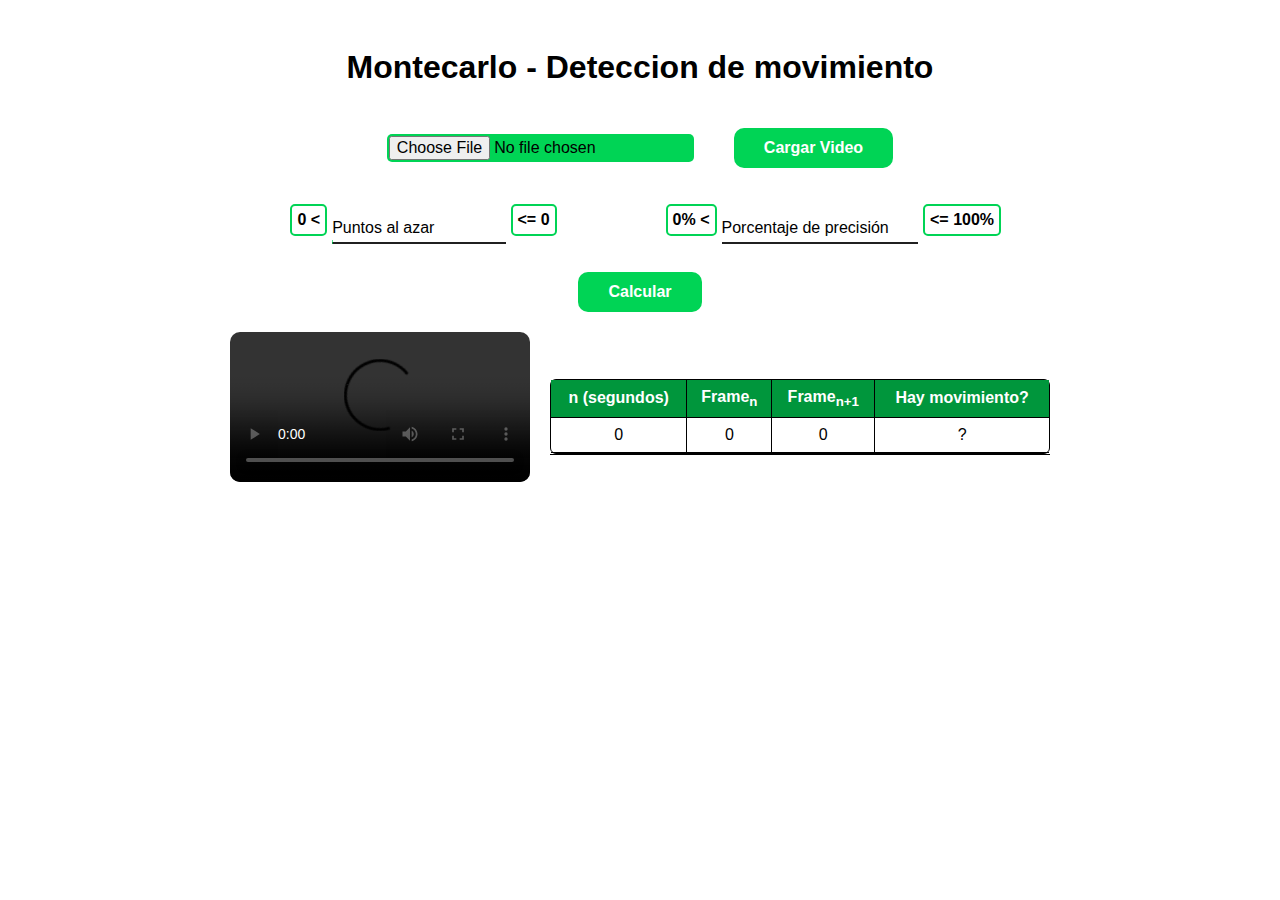
<file: index.html>
<!DOCTYPE html>
<html lang="en">
<head>
    <meta charset="UTF-8">
    <meta http-equiv="X-UA-Compatible" content="IE=edge">
    <meta name="viewport" content="width=device-width, initial-scale=1.0">
    <link rel="shortcut icon" href="animation.png" type="image/x-icon">
    <link rel="stylesheet" href="styles.css">
    <title>Montecarlo Aplicación</title>
</head>
<body>
    <h1>Montecarlo - Deteccion de movimiento</h1>
    <div class="general_container">
        <div class="form_container">
            <div>
                <input type="file" accept="video/*" id="input_video" class="select_video">
            </div>
            <button id="button_load" class="button"><strong>Cargar Video</strong></button>
        </div>
        <div class="form_container">
            <div class="forms">
                <p class="limit"><strong>0 <</strong></p>
                <div class="form">
                    <input type="number" name="points_value" id="pointsQantity" autocomplete="off" required/>
                    <label for="points_value" class="label_input">
                        <span class="content_input">Puntos al azar</span>
                    </label>
                </div>
                <p id="max_range" class="limit"><strong><= 0</strong></p>
            </div>
            
            <div class="forms">
                <p class="limit"><strong>0% <</strong></p>
                <div class="form">
                    <input type="number" name="presition_value" id="presition_percentage" step="0.01" autocomplete="off" required/>
                    <label for="presition_value" class="label_input">
                        <span class="content_input">Porcentaje de precisión</span>
                    </label>
                </div>
                <p class="limit"><strong><= 100%</strong></p>
            </div>
        </div>
        <button id="button_calculate" class="button"><strong>Calcular</strong></button>
    </div>
    <div class="video_result">
        <video controls id="video_tag">
            <source id="video_source">
        </video>
        
        <div class="table_container">
            <table>
                <thead>
                    <tr>
                        <th>n (segundos)</th>
                        <th>Frame<sub>n</sub></th>
                        <th>Frame<sub>n+1</sub></th>
                        <th>Hay movimiento?</th>
                    </tr>
                </thead>
                <tbody id="frame_movement_list">
                    <tr>
                        <td>0</td>
                        <td>0</td>
                        <td>0</td>
                        <td>?</td>
                    </tr>
                </tbody>
            </table>
        </div>
    </div>
    <div id="frames"></div>
    <script src="montecarlo.js"></script>
</body>
</html>
</file>
<file: styles.css>
:root {
    --green-color: #00D455;
    --dark-green: #00963c;
    --dark-gray: #202020;
    --light-grey: #b3b3b3;
}

body {
    display: flex;
    flex-direction: column;
    justify-content: space-around;
    align-items: center;
    font-family: sans-serif;
    padding: 20px;
}

.general_container {
    display: flex;
    flex-direction: column;
    justify-content: center;
    align-items: center;
    row-gap: 20px;
    margin: 20px;
}

.form_container {
    display: flex;
    justify-content: center;
    align-items: center;
    column-gap: 40px;
}

.select_video {
    background-color: var(--green-color);
    border-radius: 5px;
    font-size: 16px;
    padding: 2px;
}

.limit {
    border: 2px solid var(--green-color);
    border-radius: 5px;
    padding: 5px;
}

.forms {
    display: flex;
    flex-direction: row;
    justify-content: center;
    align-items: center;
    column-gap: 5px;
}

.form {
    width: 50%;
    position: relative;
    height: 50%;
    overflow: hidden;
}

.form input {
    width: 250px;
    height: 100%;
    font-size: 16px;
    color: var(--dark-gray);
    padding-top: 30px;
    border: none;
    outline: none;
}

.form label {
    position: absolute;
    bottom: 0px;
    left: 0%;
    width: 100%;
    height: 100%;
    pointer-events: none;
    border-bottom: 2px solid var(--dark-gray);
}

.form label::after {
    content: '';
    position: absolute;
    left: 0px;
    bottom: -2px;
    width: 100%;
    height: 100%;
    border-bottom: 4px solid var(--green-color);
    transform: translateX(-100%);
    transition: transform 0.3s ease;
}

.content_input {
    position: absolute;
    bottom: 5px;
    left: 0px;
    transition: all 0.3s ease;
}

.form input:focus + .label_input .content_input,
.form input:valid + .label_input .content_input {
    transform: translateY(-150%);
    font-size: 14px;
    color: var(--green-color);
}

.form input:focus + .label_input::after,
.form input:valid + .label_input::after {
    transform: translateX(0%);
}

.button {
    height: 40px;
    border-radius: 10px;
    border: none;
    background: var(--green-color);
    color: white;
    font-size: 16px;
    padding-inline: 30px;
    cursor: pointer;
}

.video_result {
    display: flex;
    flex-direction: row;
    justify-content: center;
    align-items: center;
    column-gap: 20px;
}

video {
    border-radius: 10px;
}

.table_container {
    max-height: 350px;
    overflow-y: auto;
    margin-top: 20px;
    border-bottom:solid black 1px;
}

table{
    border-collapse:separate;
    border-spacing: 0;
    width: 500px;
    text-align: left;
    border:solid black 1px;
    border-radius:6px;
    -moz-border-radius:6px;
}

th, td{
    border-left:solid black 1px;
    border-bottom:solid black 1px;
    padding: 8px;
    text-align: center;
}

td:first-child, th:first-child {
    border-left: none;
}

thead {
    background-color: var(--dark-green);
    border-top: none;
    color: white;
}
</file>
